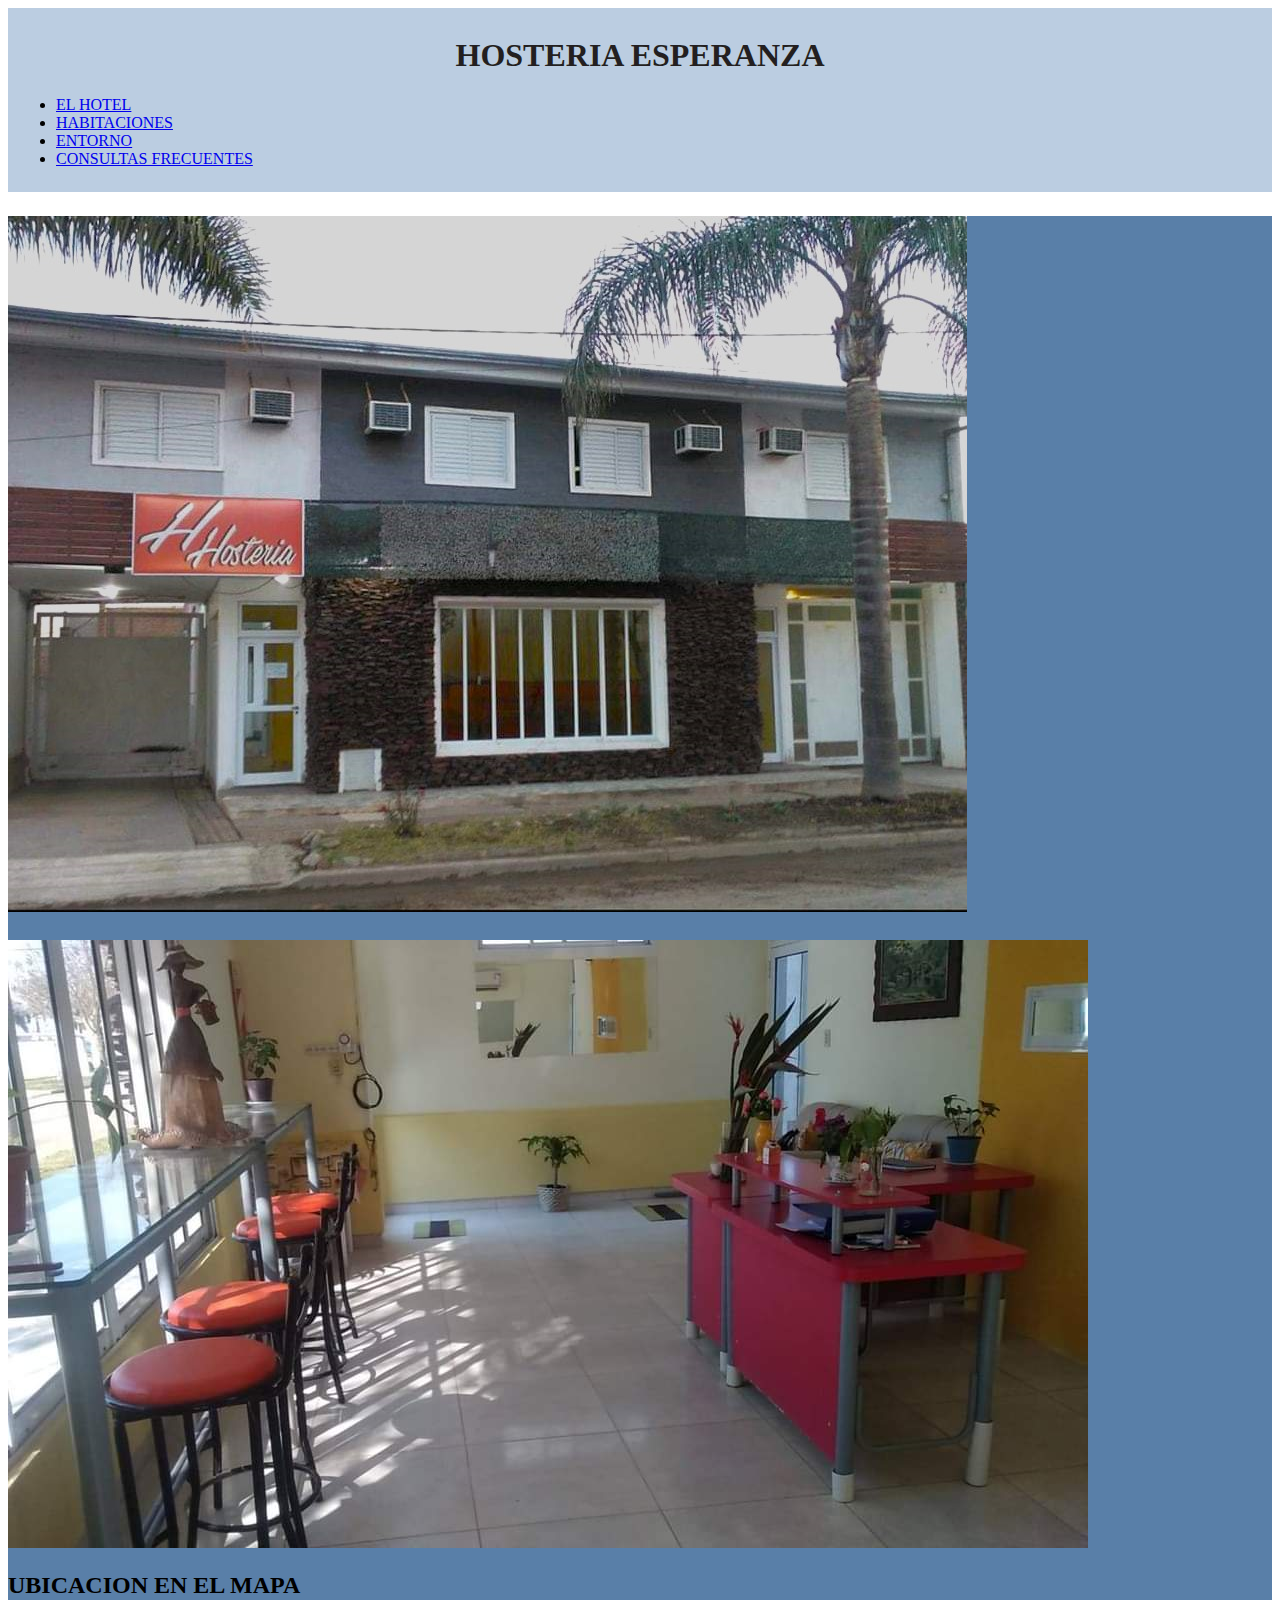
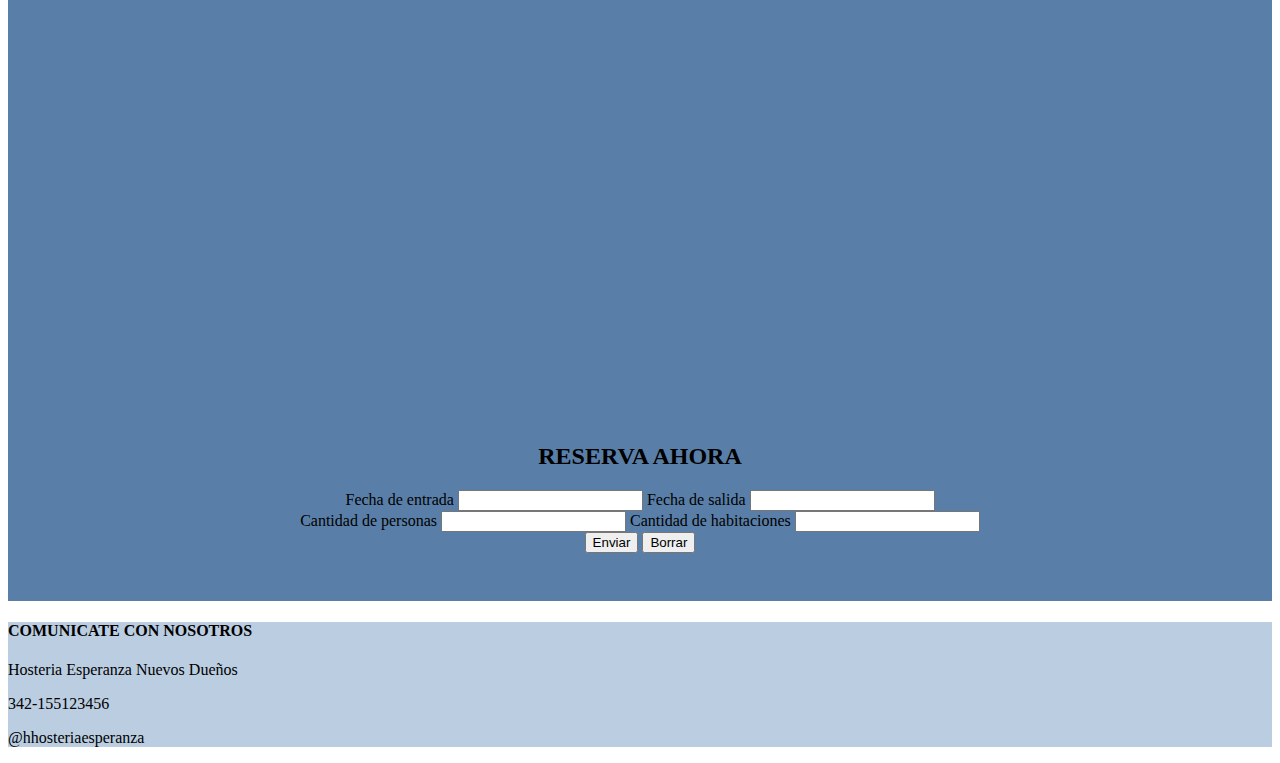
<file: index.html>
<!DOCTYPE html>
<html lang="es">
  <head>
    <meta charset="UTF-8" />
    <meta http-equiv="X-UA-Compatible" content="IE=edge" />
    <meta name="viewport" content="width=device-width, initial-scale=1.0" />
    <meta
      name="Hosteria Esperanza"
      content="Nuestra Hosteria es el lugar perfecto si queres vacacionar en un lugar tranquilo y muy lindo"
    />
    <meta
      name="keywords"
      content="HOTELES, HOSTERIA, ESPERANZA, SANTA FE, BARATOS"
    />
    <title>HOSTERIA ESPERANZA</title>
    <link rel="preconnect" href="https://fonts.googleapis.com" />
    <link rel="preconnect" href="https://fonts.gstatic.com" crossorigin />
    <link
      href="https://fonts.googleapis.com/css2?family=Libre+Baskerville&display=swap"
      rel="stylesheet"
    />
    <link
      rel="stylesheet"
      href="https://cdnjs.cloudflare.com/ajax/libs/font-awesome/6.2.1/css/all.min.css"
      integrity="sha512-MV7K8+y+gLIBoVD59lQIYicR65iaqukzvf/nwasF0nqhPay5w/9lJmVM2hMDcnK1OnMGCdVK+iQrJ7lzPJQd1w=="
      crossorigin="anonymous"
      referrerpolicy="no-referrer"
    />
    <link
      href="https://cdn.jsdelivr.net/npm/bootstrap@5.3.0-alpha1/dist/css/bootstrap.min.css"
      rel="stylesheet"
      integrity="sha384-GLhlTQ8iRABdZLl6O3oVMWSktQOp6b7In1Zl3/Jr59b6EGGoI1aFkw7cmDA6j6gD"
      crossorigin="anonymous"
    />
    <link rel="stylesheet" href="css/styles.css" />
  </head>
  <body>
    <header>
      <div class="container-fluid">
        <h1 class="animacion">HOSTERIA ESPERANZA</h1>
      </div>
      <nav>
        <ul class="nav">
          <li class="nav-item">
            <a class="nav-link active" href="pages/elhotel.html">EL HOTEL</a>
          </li>
          <li class="nav-item">
            <a class="nav-link" href="pages/habitaciones.html">HABITACIONES</a>
          </li>
          <li class="nav-item">
            <a class="nav-link" href="pages/entorno.html">ENTORNO</a>
          </li>
          <li class="nav-item">
            <a class="nav-link" href="pages/consultasfrecuentes.html"
              >CONSULTAS FRECUENTES</a
            >
          </li>
        </ul>
      </nav>
    </header>
    <main>
      <section class="section1">
        <div>
          <div class="container">
            <div class="row">
                <div class="d-flex flex-sm-column flex-md-row flex-lg-row">
                  <div class="img1">
                    <img
                      src="img/WhatsApp Image 2023-01-18 at 18.20.04 (2).jpeg"
                      alt="Frente de Hosteria Esperanza"
                      class="img-fluid"
                    />
                  </div>
                  <div class="img2">
                    <img
                      class="img-fluid"
                      src="img/WhatsApp Image 2023-01-18 at 18.20.04 (3).jpeg"
                      alt="Recepción de Hosteria Esperanza"
                    />
                  </div>
                </div>
              </div>
            </div>
          </div>
        </div>
      </section>
      <section>
        <div class="container-fluid">
          <div class="text-center">
            <h2>UBICACION EN EL MAPA</h2>
            <iframe
              class="mapa-link"
              src="https://www.google.com/maps/embed?pb=!1m18!1m12!1m3!1d3403.7907872644837!2d-60.91662908519277!3d-31.44742610490003!2m3!1f0!2f0!3f0!3m2!1i1024!2i768!4f13.1!3m3!1m2!1s0x95b51305f5c25ba3%3A0x5aac3bab3d71a4b2!2sLaprida%20215%2C%20S3080GFN%20Esperanza%2C%20Santa%20Fe!5e0!3m2!1ses!2sar!4v1674590376161!5m2!1ses!2sar"
              style="border: 0"
              allowfullscreen=""
              loading="lazy"
              referrerpolicy="no-referrer-when-downgrade"
            ></iframe>
          </div>
        </div>
      </section>
      <section>
        <div>
          <div class="container-fluid">
            <div class="form-index">
              <h2>RESERVA AHORA</h2>
              <form>
                <div>
                  <label for="fecha de entrada">Fecha de entrada</label>
                  <input type="text" name="fecha de entrada" />
                  <label for="fecha de salida">Fecha de salida</label>
                  <input type="text" name="fecha de salida" />
                </div>
                <div>
                  <label for="personas">Cantidad de personas</label>
                  <input type="text" name="personas" />
                  <label for="habitaciones">Cantidad de habitaciones</label>
                  <input type="text" name="habitaciones" />
                </div>
                <div>
                  <input class="btn btn-primary" type="submit" value="Enviar" />
                  <input class="btn btn-primary" type="reset" value="Borrar" />
                </div>
              </form>
            </div>
          </div>
        </div>
      </section>
    </main>
    <footer class="footer">
      <div class="container-fluid">
        <div class="text-align-left">
          <h4>COMUNICATE CON NOSOTROS</h4>
        </div>
      </div>
      <div class="container">
        <div class="row">
          <div class="col-sm-12 col-md-4 col-lg-4">
            <i class="fa-brands fa-facebook"></i>
            <p>Hosteria Esperanza Nuevos Dueños</p>
          </div>
          <div class="col-sm-12 col-md-4 col-lg-4">
            <i class="fa-solid fa-phone"></i>
            <p>342-155123456</p>
          </div>
          <div class="col-sm-12 col-md-4 col-lg-4">
            <i class="fa-brands fa-instagram"></i>
            <p>@hhosteriaesperanza</p>
          </div>
        </div>
      </div>
    </footer>

    <script
      src="https://cdn.jsdelivr.net/npm/bootstrap@5.3.0-alpha1/dist/js/bootstrap.bundle.min.js"
      integrity="sha384-w76AqPfDkMBDXo30jS1Sgez6pr3x5MlQ1ZAGC+nuZB+EYdgRZgiwxhTBTkF7CXvN"
      crossorigin="anonymous"
    ></script>
  </body>
</html>
</file>
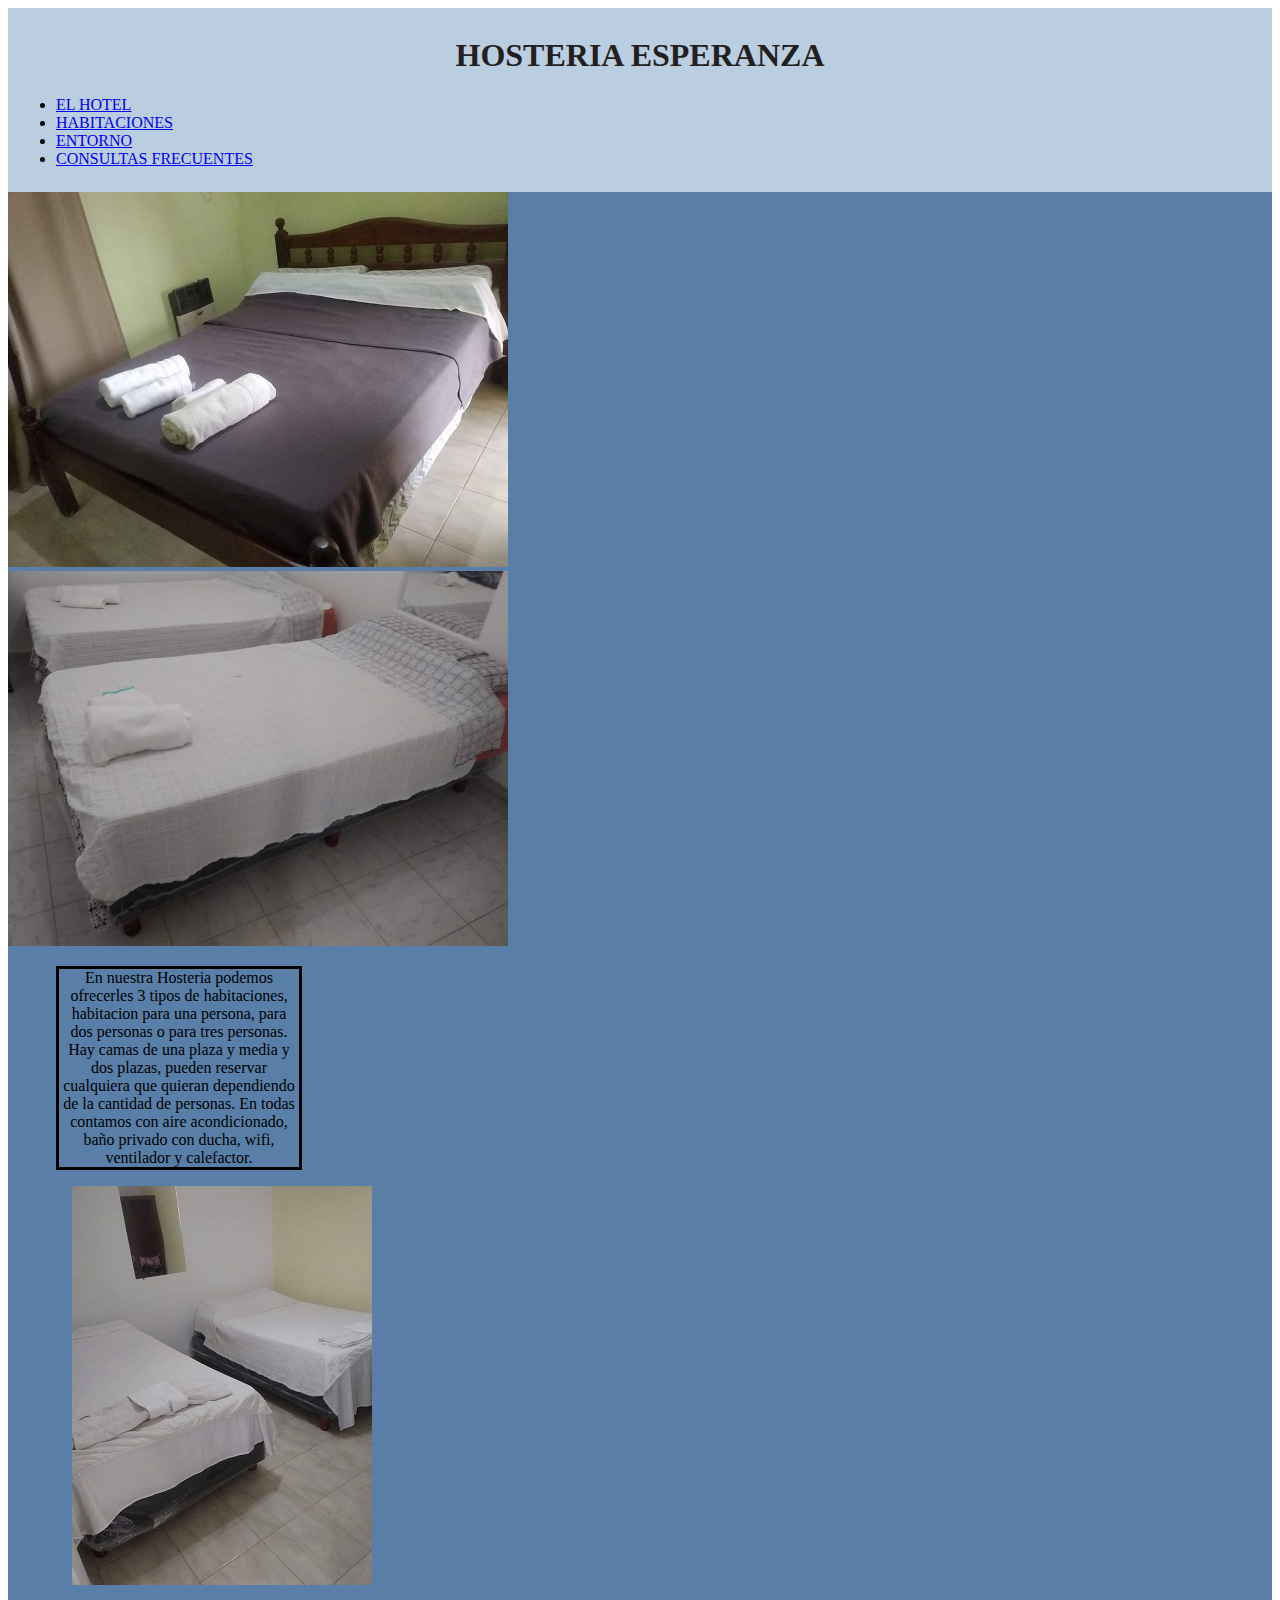
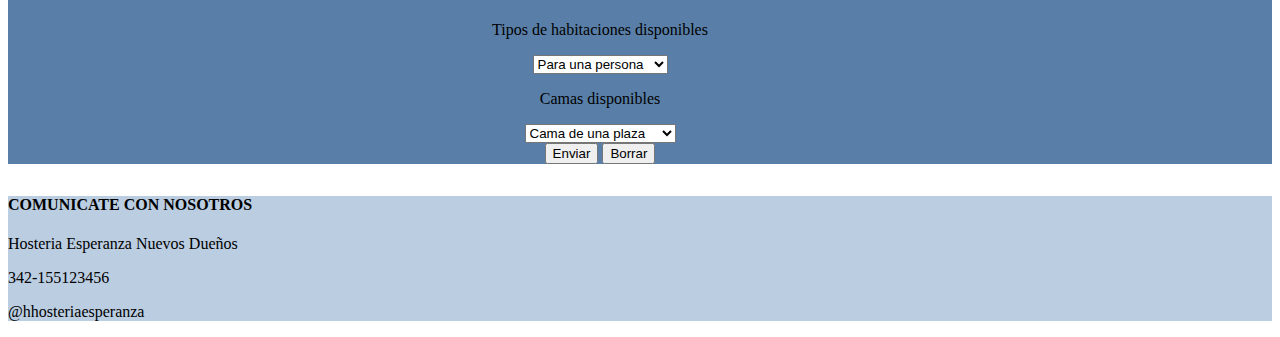
<file: pages/habitaciones.html>
<!DOCTYPE html>
<html lang="es">
  <head>
    <meta charset="UTF-8" />
    <meta http-equiv="X-UA-Compatible" content="IE=edge" />
    <meta name="viewport" content="width=device-width, initial-scale=1.0" />
    <title>HOSTERIA ESPERANZA</title>
    <meta
      name="Hosteria Esperanza"
      content="Nuestra Hosteria es el lugar perfecto si queres vacacionar en un lugar tranquilo y muy lindo"
    />
    <meta
      name="keywords"
      content="HOTELES, HOSTERIA, ESPERANZA, SANTA FE, BARATOS"
    />
    <link rel="preconnect" href="https://fonts.googleapis.com" />
    <link rel="preconnect" href="https://fonts.gstatic.com" crossorigin />
    <link
      href="https://fonts.googleapis.com/css2?family=Libre+Baskerville&display=swap"
      rel="stylesheet"
    />
    <link
      rel="stylesheet"
      href="https://cdnjs.cloudflare.com/ajax/libs/font-awesome/6.2.1/css/all.min.css"
      integrity="sha512-MV7K8+y+gLIBoVD59lQIYicR65iaqukzvf/nwasF0nqhPay5w/9lJmVM2hMDcnK1OnMGCdVK+iQrJ7lzPJQd1w=="
      crossorigin="anonymous"
      referrerpolicy="no-referrer"
    />
    <link
      href="https://cdn.jsdelivr.net/npm/bootstrap@5.3.0-alpha1/dist/css/bootstrap.min.css"
      rel="stylesheet"
      integrity="sha384-GLhlTQ8iRABdZLl6O3oVMWSktQOp6b7In1Zl3/Jr59b6EGGoI1aFkw7cmDA6j6gD"
      crossorigin="anonymous"
    />
    <link rel="stylesheet" href="../css/styles.css" />
  </head>
  <body>
    <header>
      <div class="container">
        <h1 class="animacion">HOSTERIA ESPERANZA</h1>
      </div>
      <nav>
        <ul class="nav">
          <li class="nav-item">
            <a class="nav-link active" href="../pages/elhotel.html">EL HOTEL</a>
          </li>
          <li class="nav-item">
            <a class="nav-link" href="../pages/habitaciones.html"
              >HABITACIONES</a
            >
          </li>
          <li class="nav-item">
            <a class="nav-link" href="../pages/entorno.html">ENTORNO</a>
          </li>
          <li class="nav-item">
            <a class="nav-link" href="../pages/consultasfrecuentes.html"
              >CONSULTAS FRECUENTES</a
            >
          </li>
        </ul>
      </nav>
    </header>
    <main>
      <section>
        <div class="container">
          <div class="row">
            <div class="col-sm-12 col-md-6 col-lg-6 mb-2">
              <img
                class="img-fluid"
                src="../img/habitacion1.jpeg"
                alt="Habitacion matrimonial"
              />
            </div>
            <div class="col-sm-12 col-md-6 col-lg-6">
              <img
                class="img-fluid"
                src="../img/habitacion3.jpeg"
                alt="Habitacion para dos personas"
              />
            </div>
          </div>
        </div>
      </section>
      <section>
        <div class="container-fluid">
          <div class="row">
            <div class="col-sm-6 col-md-6 col-lg 4">
              <div class="container-fluid">
                <p class="parrafo2">
                  En nuestra Hosteria podemos ofrecerles 3 tipos de
                  habitaciones, habitacion para una persona, para dos personas o
                  para tres personas. Hay camas de una plaza y media y dos
                  plazas, pueden reservar cualquiera que quieran dependiendo de
                  la cantidad de personas. En todas contamos con aire
                  acondicionado, baño privado con ducha, wifi, ventilador y
                  calefactor.
                </p>
              </div>
            </div>
            <div class="col-sm-6 col-md-6 col-lg-4">
              <div class="img6">
                <img
                  class="img-fluid"
                  src="../img/habitacion2.jpeg"
                  alt="Habitacion para dos personas"
                />
              </div>
            </div>
            <div class="col-sm-12 col-md-12 col-lg-4">
              <form class="habitaciones">
                <p>Tipos de habitaciones disponibles</p>
                <select name="Tipos de habitaciones disponibles">
                  <option value="Para una persona">Para una persona</option>
                  <option value="Para dos personas">Para dos personas</option>
                  <option value="Para tres personas">Para tres personas</option>
                </select>
                <p>Camas disponibles</p>
                <select name="Camas disponibles">
                  <option value="Cama de una plaza">Cama de una plaza</option>
                  <option value="Cama de dos plazas">
                    Camas de dos plazas
                  </option>
                  <option value="Ambas opciones">Ambas opciones</option>
                </select>
                <div>
                  <input type="submit" value="Enviar" />
                  <input type="reset" value="Borrar" />
                </div>
              </form>
            </div>
          </div>
        </div>
      </section>
    </main>
    <footer class="footer">
      <div class="container-fluid">
        <div class="text-align-left">
          <h4>COMUNICATE CON NOSOTROS</h4>
        </div>
      </div>
      <div class="container">
        <div class="row">
          <div class="col-sm-12 col-md-4 col-lg-4">
            <i class="fa-brands fa-facebook"></i>
            <p>Hosteria Esperanza Nuevos Dueños</p>
          </div>
          <div class="col-sm-12 col-md-4 col-lg-4">
            <i class="fa-solid fa-phone"></i>
            <p>342-155123456</p>
          </div>
          <div class="col-sm-12 col-md-4 col-lg-4">
            <i class="fa-brands fa-instagram"></i>
            <p>@hhosteriaesperanza</p>
          </div>
        </div>
      </div>
    </footer>

    <script
      src="https://cdn.jsdelivr.net/npm/bootstrap@5.3.0-alpha1/dist/js/bootstrap.bundle.min.js"
      integrity="sha384-w76AqPfDkMBDXo30jS1Sgez6pr3x5MlQ1ZAGC+nuZB+EYdgRZgiwxhTBTkF7CXvN"
      crossorigin="anonymous"
    ></script>
  </body>
</html>
</file>
<file: css/styles.css>
@media (min-width: 320px) {
  .mapa-link {
    width: 100%;
    height: 360px;
  }
}
@media (min-width: 600px) {
  .mapa-link {
    width: 75%;
    height: 450px;
  }
}
@media (min-width: 1024px) {
  .mapa-link {
    width: 50%;
    height: 400px;
  }
}
@media (min-width: 1200px) {
  .mapa-link {
    width: 35%;
    height: 400px;
  }
}
body {
  font: "Libre Baskerville", serif;
}
body header {
  background-color: #bbcde1;
  padding: 0.5rem;
}
body header h1 {
  color: #231f20;
  text-align: center;
}
body header h1 .animacion {
  font-size: 11rem;
  background: linear-gradient(#bacde0, #597fa8, #31469c);
  animation: title 4s infinite linear;
  color: transparent;
  -webkit-background-clip: text;
  background-clip: text;
}
@keyframes title {
  to {
    background-position: 400% 0;
  }
}
body header .row {
  display: flex;
  justify-content: space-between;
  margin-left: 10rem;
}
body header .nav {
  align-content: center;
}
body header .nav .nav-item {
  align-items: center;
}
body main {
  background-color: #597fa8;
}
body main .section1 .img1 {
  max-width: 100%;
  width: 30rem;
  margin-top: 1.5rem;
  margin-right: 4rem;
}
body main .section1 .img2 {
  max-width: 100%;
  margin-top: 1.5rem;
  width: 35rem;
}
body section .form-index {
  text-align: center;
  margin-left: 5rem;
  margin-right: 5rem;
  padding-bottom: 3rem;
}

footer {
  background-color: #bbcde1;
}
footer i {
  font-size: 3rem;
  color: black;
}

/* termina index */
/* empieza el hotel */
body {
  font: "Libre Baskerville", serif;
}
body header {
  background-color: #bbcde1;
  padding: 0.5rem;
}
body header h1 {
  color: #231f20;
  text-align: center;
}
body header h1 .animacion {
  font-size: 11rem;
  background: linear-gradient(#bacde0, #597fa8, #31469c);
  animation: title 4s infinite linear;
  color: transparent;
  -webkit-background-clip: text;
  background-clip: text;
}
@keyframes title {
  to {
    background-position: 400% 0;
  }
}
body main {
  background-color: #597fa8;
}
body main h3 {
  text-align: center;
  align-content: right;
  width: 25rem;
  margin-top: 2rem;
  border-style: solid;
}
body main .texto1 {
  padding-left: 0.1rem;
  border-style: solid;
}
body main .img3 {
  max-width: 100%;
  margin-top: 2rem;
  margin-bottom: 0.5rem;
}
body main section .img4 {
  max-width: 100%;
  margin-top: 4rem;
  padding-bottom: 2rem;
}
body main section .img5 {
  max-width: 100%;
  margin-top: 4rem;
}
body footer {
  background-color: #bbcde1;
}
body footer i {
  font-size: 3rem;
  color: black;
}

/* termina el hotel */
/* empieza las habitaciones */
body {
  font: "Libre Baskerville", serif;
}
body header {
  background-color: #bbcde1;
  padding: 0.5rem;
}
body header h1 {
  color: #231f20;
  text-align: center;
}
body header h1 .animacion {
  font-size: 11rem;
  background: linear-gradient(#bacde0, #597fa8, #31469c);
  animation: title 4s infinite linear;
  color: transparent;
  -webkit-background-clip: text;
  background-clip: text;
}
@keyframes title {
  to {
    background-position: 400% 0;
  }
}
body main {
  background-color: #597fa8;
}
body main section .parrafo2 {
  border-style: solid;
  text-align: center;
  align-content: center;
  width: 15rem;
  margin-top: 1rem;
  margin-left: 3rem;
}
body main section .img6 {
  align-content: center;
  margin-left: 4rem;
  margin-bottom: 2rem;
}
body main section .habitaciones {
  justify-content: center;
  text-align: center;
  margin-top: 2rem;
  margin-right: 5rem;
  margin-bottom: 2rem;
}
body footer {
  background-color: #bbcde1;
}
body footer i {
  font-size: 3rem;
  color: black;
}

/* termina habitaciones */
/* empieza el entorno */
body {
  font: "Libre Baskerville", serif;
}
body header {
  background-color: #bbcde1;
}
body header h1 {
  color: #231f20;
  text-align: center;
}
body header h1 .animacion {
  font-size: 11rem;
  background: linear-gradient(#bacde0, #597fa8, #31469c);
  animation: title 4s infinite linear;
  color: transparent;
  -webkit-background-clip: text;
  background-clip: text;
}
@keyframes title {
  to {
    background-position: 400% 0;
  }
}
body main {
  background-color: #597fa8;
}
body main .parrafo4 {
  text-align: center;
  margin-top: 2rem;
  border-style: solid;
}
body footer {
  background-color: #bbcde1;
}
body footer i {
  font-size: 3rem;
  color: black;
}

/* termina entorno */
/* empieza consultas frecuentes */
body {
  font: "Libre Baskerville", serif;
}
body header {
  background-color: #bbcde1;
}
body header h1 {
  color: #231f20;
  text-align: center;
}
body header h1 .animacion {
  font-size: 11rem;
  background: linear-gradient(#bacde0, #597fa8, #31469c);
  animation: title 4s infinite linear;
  color: transparent;
  -webkit-background-clip: text;
  background-clip: text;
}
@keyframes title {
  to {
    background-position: 400% 0;
  }
}
body main {
  background-color: #597fa8;
}
body main .parrafo5 {
  margin-bottom: 5rem;
  text-align: center;
  border-style: solid;
}
body main .parrafo6 {
  margin-bottom: 5rem;
  border-style: solid;
  text-align: center;
}
body main .parrafo7 {
  margin-bottom: 5rem;
  border-style: solid;
  text-align: center;
}
body main .parrafo8 {
  border-style: solid;
  text-align: center;
}
body footer {
  background-color: #bbcde1;
}
body footer i {
  font-size: 3rem;
  color: black;
}

/* termina consultas frecuentes */

/*# sourceMappingURL=styles.css.map */
</file>
